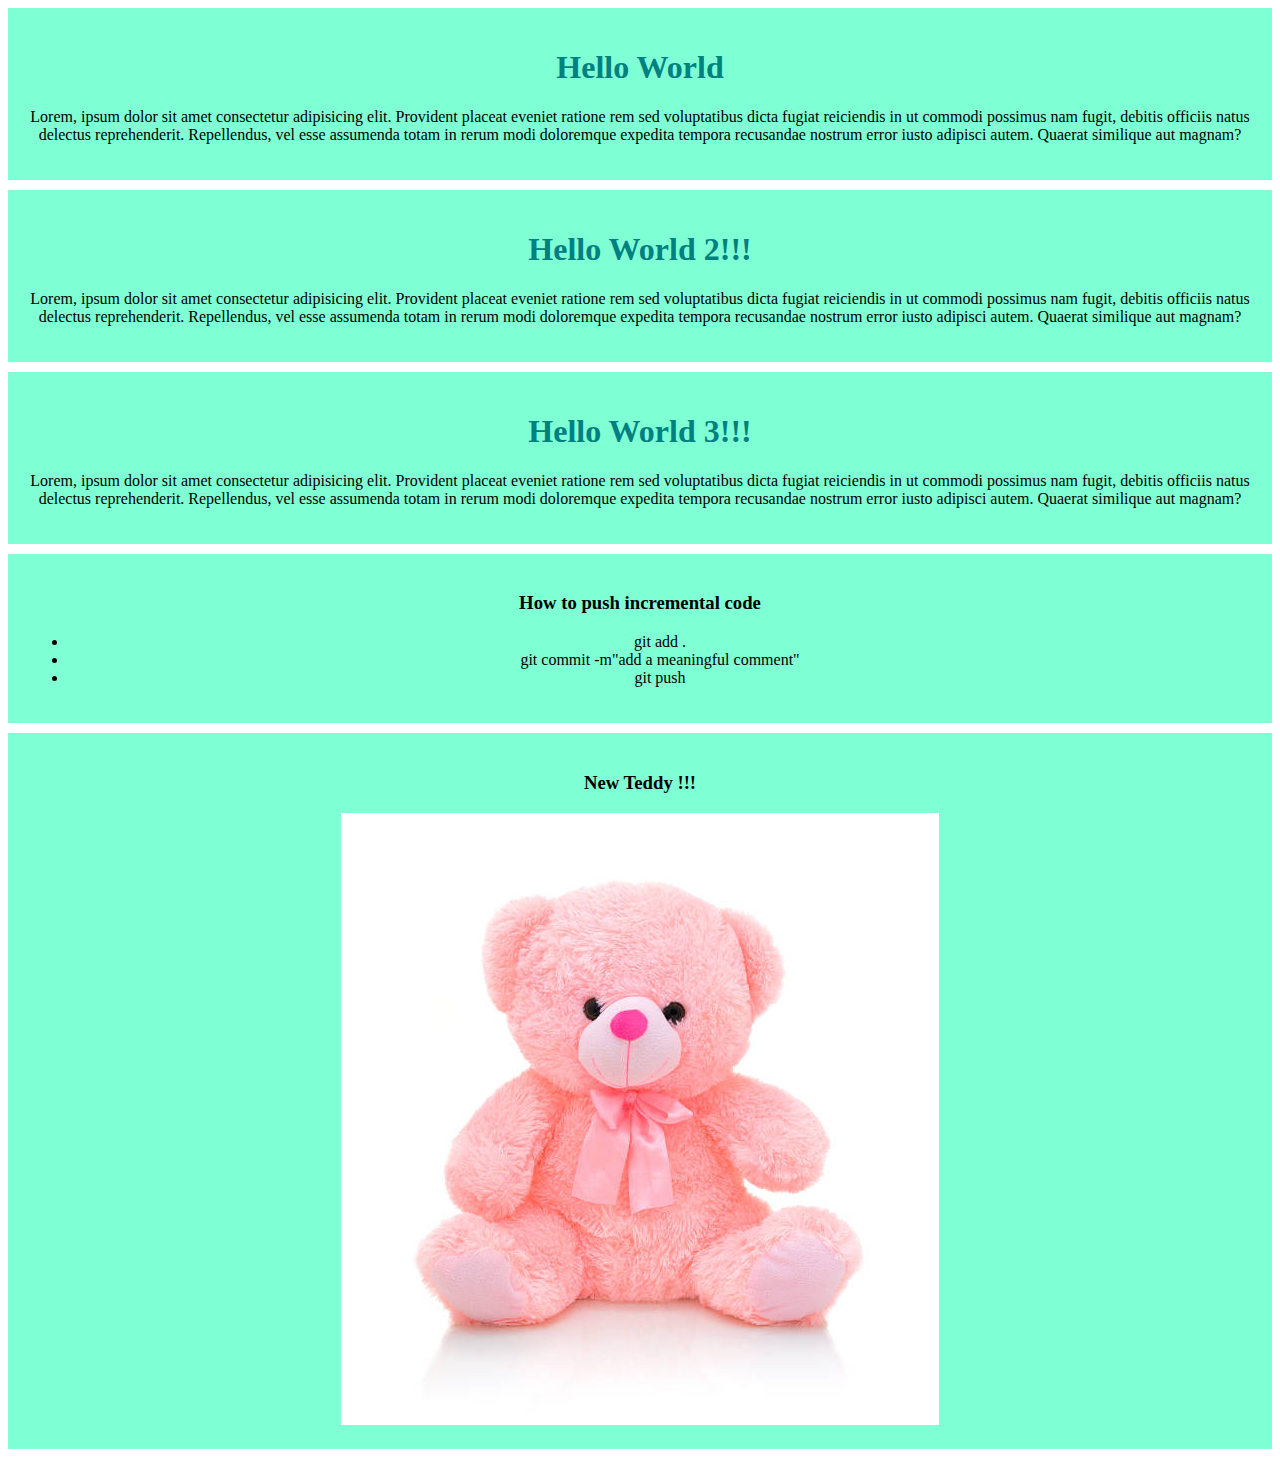
<file: index.html>
<!DOCTYPE html>
<html lang="en">
<head>
    <meta charset="UTF-8">
    <meta name="viewport" content="width=device-width, initial-scale=1.0">
    <title>First Github Repository</title>
    <link rel="stylesheet" href="./styles/style.css">
</head>
<body>
   <div>
    <h1>Hello World</h1>
    <p>Lorem, ipsum dolor sit amet consectetur adipisicing elit. Provident placeat eveniet ratione rem sed voluptatibus dicta fugiat reiciendis in ut commodi possimus nam fugit, debitis officiis natus delectus reprehenderit. Repellendus, vel esse assumenda totam in rerum modi doloremque expedita tempora recusandae nostrum error iusto adipisci autem. Quaerat similique aut magnam?</p>
    
   </div>
   <div>
    <h1>Hello World 2!!!</h1>
    <p>Lorem, ipsum dolor sit amet consectetur adipisicing elit. Provident placeat eveniet ratione rem sed voluptatibus dicta fugiat reiciendis in ut commodi possimus nam fugit, debitis officiis natus delectus reprehenderit. Repellendus, vel esse assumenda totam in rerum modi doloremque expedita tempora recusandae nostrum error iusto adipisci autem. Quaerat similique aut magnam?</p>
    
   </div>
   <div>
    <h1>Hello World 3!!!</h1>
    <p>Lorem, ipsum dolor sit amet consectetur adipisicing elit. Provident placeat eveniet ratione rem sed voluptatibus dicta fugiat reiciendis in ut commodi possimus nam fugit, debitis officiis natus delectus reprehenderit. Repellendus, vel esse assumenda totam in rerum modi doloremque expedita tempora recusandae nostrum error iusto adipisci autem. Quaerat similique aut magnam?</p>
    
   </div>
   <div>
    <h3>How to push incremental code</h3>
    <ul>
        <li>git add .  </li>
        <li>git commit -m"add a meaningful comment"</li>
        <li>git push</li>
    </ul>
   </div>
    
   <div>
    <h3>New Teddy !!!</h3>
    <img src="./images/Teddy bear.jpg" alt="">
   </div>
</body>
</html>
</file>
<file: styles/style.css>
div{
    background-color: aquamarine;
    padding: 20px;
    text-align: center;
    margin-bottom: 10px;
}
h1{
    color: teal;
}
</file>
